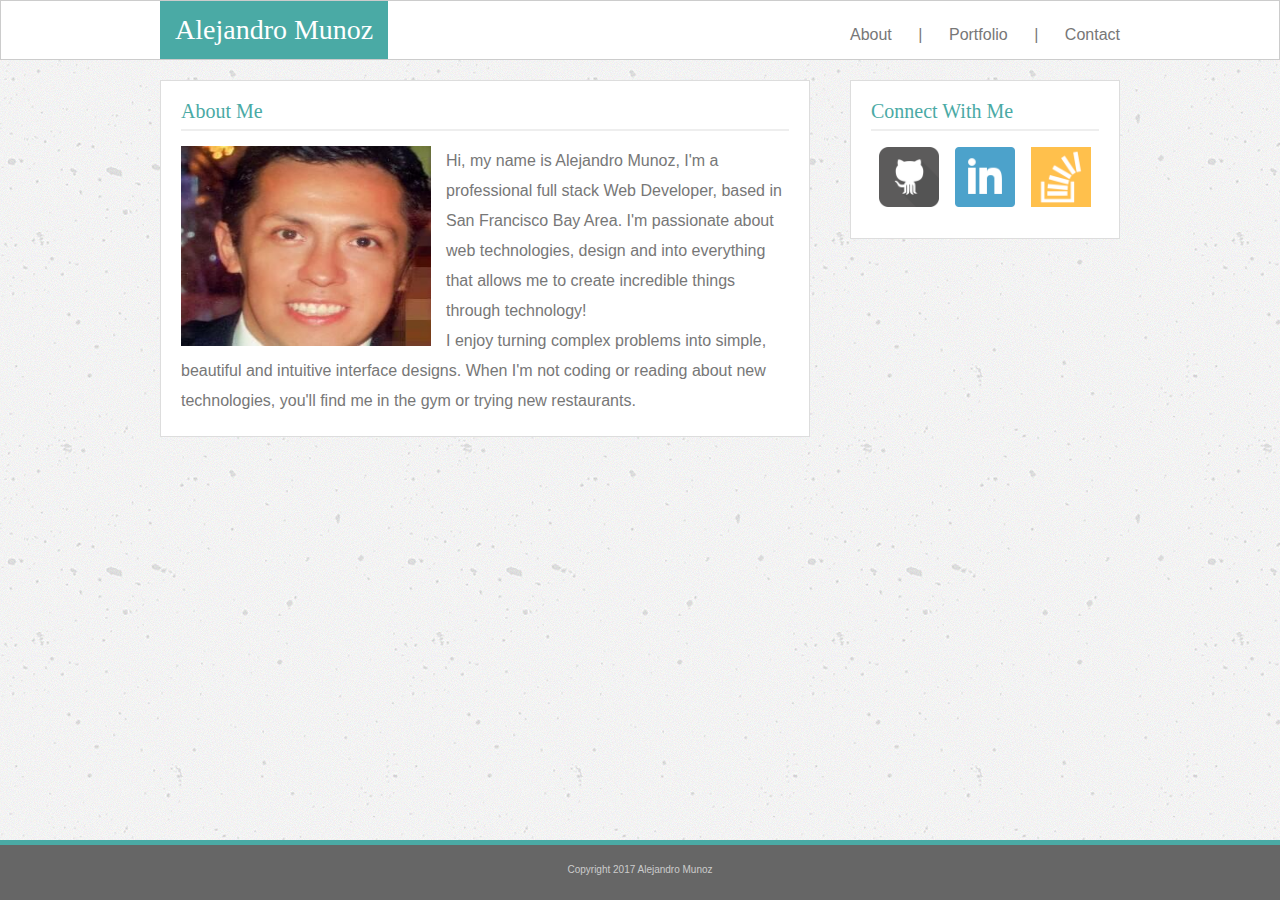
<file: index.html>
<!DOCTYPE html>
<html>
<head>
	<link rel="stylesheet" href="assets/css/reset.css">
	<title>About</title>
	<link rel="stylesheet" href="assets/css/style.css">
	<meta name="viewport" content="width=device-width, initial-scale=1">
	
</head>
<body>
	<header>
		<div class="headerWrapper">
			<h1 class="name">Alejandro Munoz</h1>
			<nav>
			  <a href="index.html">About</a>
			  <a>|</a>
			  <a href="portfolio.html">Portfolio</a>
			  <a>|</a>
			  <a href="contact.html">Contact</a>
			</nav>
		</div>
	</header>
	<main class="content">
		<div class="main">
			<h2 style="color:#4aaaa5;">About Me</h2>
			<hr>
			<img src="assets/images/Alex.jpeg" width="250px" height="200px" alt="Alex pic">
			<p>Hi, my name is Alejandro Munoz, I'm a professional full stack Web Developer, based in San
			Francisco Bay Area. I'm passionate about web technologies, design and into everything
			that allows me to create incredible things through technology!
			</p>
			<p>I enjoy turning complex problems into simple, beautiful and intuitive interface designs. When I'm not coding or reading about new technologies, you'll find me in the gym or 
			trying new restaurants.</p>


		</div>
		<div class="connect">
			<h2>Connect With Me</h2>
			<hr>
			<ul class="social">
				<li><a href="https://github.com/Alejandro-Munoz" target="_blank"><img src="assets/images/if_github2_252065.png" alt="Github"></a></li>
				<li><a href="https://www.linkedin.com/in/alejandro-munoz-casarez" target="_blank"><img src="assets/images/if_square-linkedin_317725.png" alt="LinkedIn"></a></li>
				<li><a href="https://stackoverflow.com/cv/alejandro-munoz" target="_blank"><img src="assets/images/if_stackoverflow_273179.png" alt="StackOverflow"></a></li>
			</ul>
		</div>
		
	</main>
	<footer>
			<p>Copyright 2017 Alejandro Munoz</p>
	</footer>
</body>
</html>
</file>
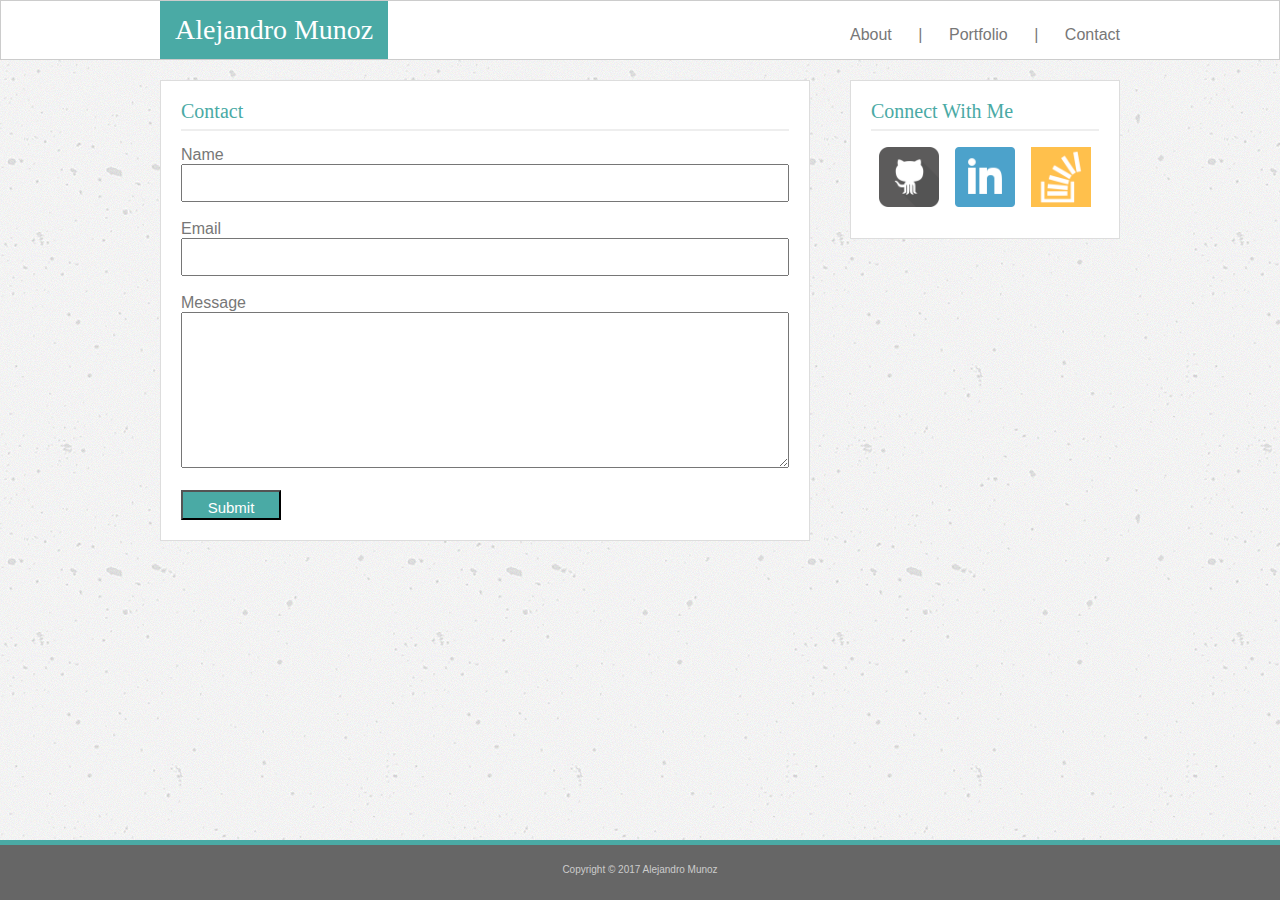
<file: contact.html>
<!DOCTYPE html>
<html>
<head>
	<link rel="stylesheet" href="assets/css/reset.css">
	<title>Contact</title>
	<link rel="stylesheet" href="assets/css/style.css">
	<meta name="viewport" content="width=device-width, initial-scale=1">
	
</head>
<body>
	<header>
		<div class="headerWrapper">
			<h1 class="name">Alejandro Munoz</h1>
			<nav>
			  <a href="index.html">About</a>
			  <a>|</a>
			  <a href="portfolio.html">Portfolio</a>
			  <a>|</a>
			  <a href="contact.html">Contact</a>
			</nav>
		</div>
	</header>
	<div class="content">
		<div class="main">
			<h2>Contact</h2>
			<hr>
			<form action="#">
				Name<br>
				<input type="text" style="width:100%;"><br><br>
				Email<br>
				<input type="text" style="width:100%;"><br><br>
				Message<br>
				<textarea name="message" rows="10" cols="80" style="width:100%;"></textarea>
				<br><br>
				<input id="submit" type="submit" value="Submit">
			</form>
		</div>
		<div class="connect">
			<h2>Connect With Me</h2>
			<hr>
			<ul class="social">
				<li><a href="https://github.com/Alejandro-Munoz" target="_blank"><img src="assets/images/if_github2_252065.png" alt="Github"></a></li>
				<li><a href="https://www.linkedin.com/in/alejandro-munoz-casarez" target="_blank"><img src="assets/images/if_square-linkedin_317725.png" alt="LinkedIn"></a></li>
				<li><a href="https://stackoverflow.com/cv/alejandro-munoz" target="_blank"><img src="assets/images/if_stackoverflow_273179.png" alt="StackOverflow"></a></li>
			</ul>
		</div>
	</div>
	<footer>
			<p>Copyright &copy; 2017 Alejandro Munoz</p>
	</footer>
</body>
</html>
</file>
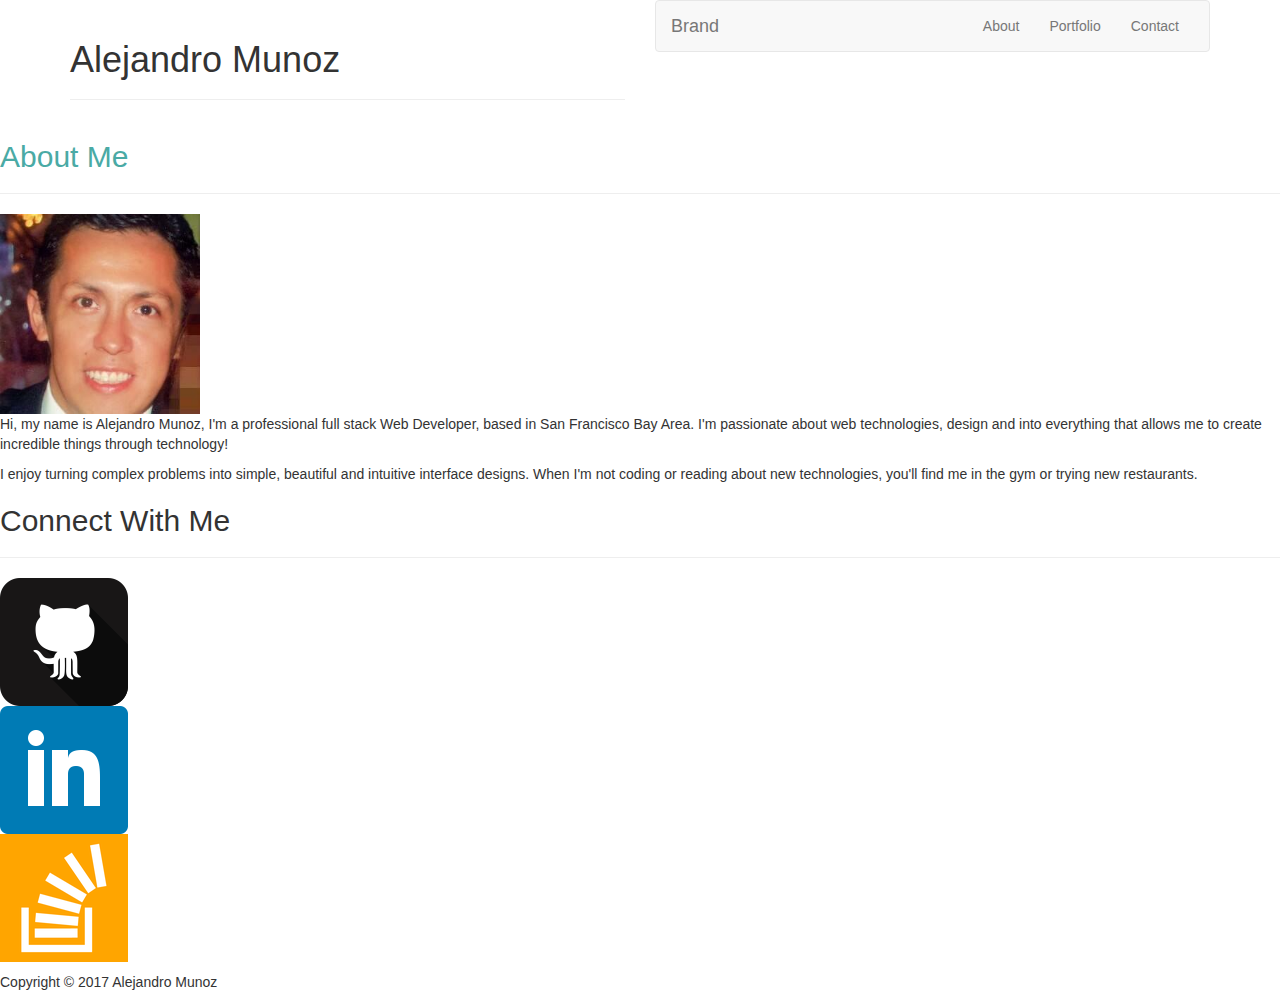
<file: index_Bootstrap.html>
<!DOCTYPE html>
<html>
<head>
	<link rel="stylesheet" href="assets/css/reset.css">
	<title>About</title>
	<!-- <link rel="stylesheet" href="assets/css/style.css"> -->
	<link rel="stylesheet" href="https://maxcdn.bootstrapcdn.com/bootstrap/3.3.7/css/bootstrap.min.css" integrity="sha384-BVYiiSIFeK1dGmJRAkycuHAHRg32OmUcww7on3RYdg4Va+PmSTsz/K68vbdEjh4u" crossorigin="anonymous">

</head>
<body>
	<div class="container">
		<!-- Header Row -->
		<div class="row">
			<div class="col-md-6">
				<div class="page-header">
				  <h1>Alejandro Munoz</h1>
				</div>	
			</div>
			<div class="col-md-6">
				<nav class="navbar navbar-default">
				  <div class="container-fluid">
				  	<div class="navbar-header">
				      <button type="button" class="navbar-toggle collapsed" data-toggle="collapse" data-target="#bs-example-navbar-collapse-1" aria-expanded="false">
				        <span class="sr-only">Toggle navigation</span>
				        <span class="icon-bar"></span>
				        <span class="icon-bar"></span>
				        <span class="icon-bar"></span>
				      </button>
				      <a class="navbar-brand" href="#">Brand</a>
				    </div>
				    <!-- Brand and toggle get grouped for better mobile display -->
				    <div class="collapse navbar-collapse" id="bs-example-navbar-collapse-1">
				      <ul class="nav navbar-nav navbar-right">
				        <li><a href="#">About</a></li>
				        <li><a href="#">Portfolio</a></li>
				        <li><a href="#">Contact</a></li>
				      </ul>
				    </div><!-- /.navbar-collapse -->
				  </div><!-- /.container-fluid -->
				</nav>
			</div>
		</div>
	</div>
	
	<main class="content">
		<div class="main">
			<h2 style="color:#4aaaa5;">About Me</h2>
			<hr>
			<img src="assets/images/Alex.jpeg" width="200px" height="200px" alt="Alex pic">
			<p>Hi, my name is Alejandro Munoz, I'm a professional full stack Web Developer, based in San
			Francisco Bay Area. I'm passionate about web technologies, design and into everything
			that allows me to create incredible things through technology!
			</p>
			<p>I enjoy turning complex problems into simple, beautiful and intuitive interface designs. When I'm not coding or reading about new technologies, you'll find me in the gym or 
			trying new restaurants.</p>


		</div>
		<div class="connect">
			<h2>Connect With Me</h2>
			<hr>
			<ul class="social">
				<li><a href="https://github.com/Alejandro-Munoz" target="_blank"><img src="assets/images/if_github2_252065.png" alt="Github"></a></li>
				<li><a href="https://www.linkedin.com/in/alejandro-munoz-casarez" target="_blank"><img src="assets/images/if_square-linkedin_317725.png" alt="LinkedIn"></a></li>
				<li><a href="https://stackoverflow.com/cv/alejandro-munoz"><img src="assets/images/if_stackoverflow_273179.png" alt="StackOverflow"></a></li>
			</ul>
		</div>
		
	</main>
	<footer>
			<p>Copyright &copy; 2017 Alejandro Munoz</p>
	</footer>
</body>
</html>
</file>
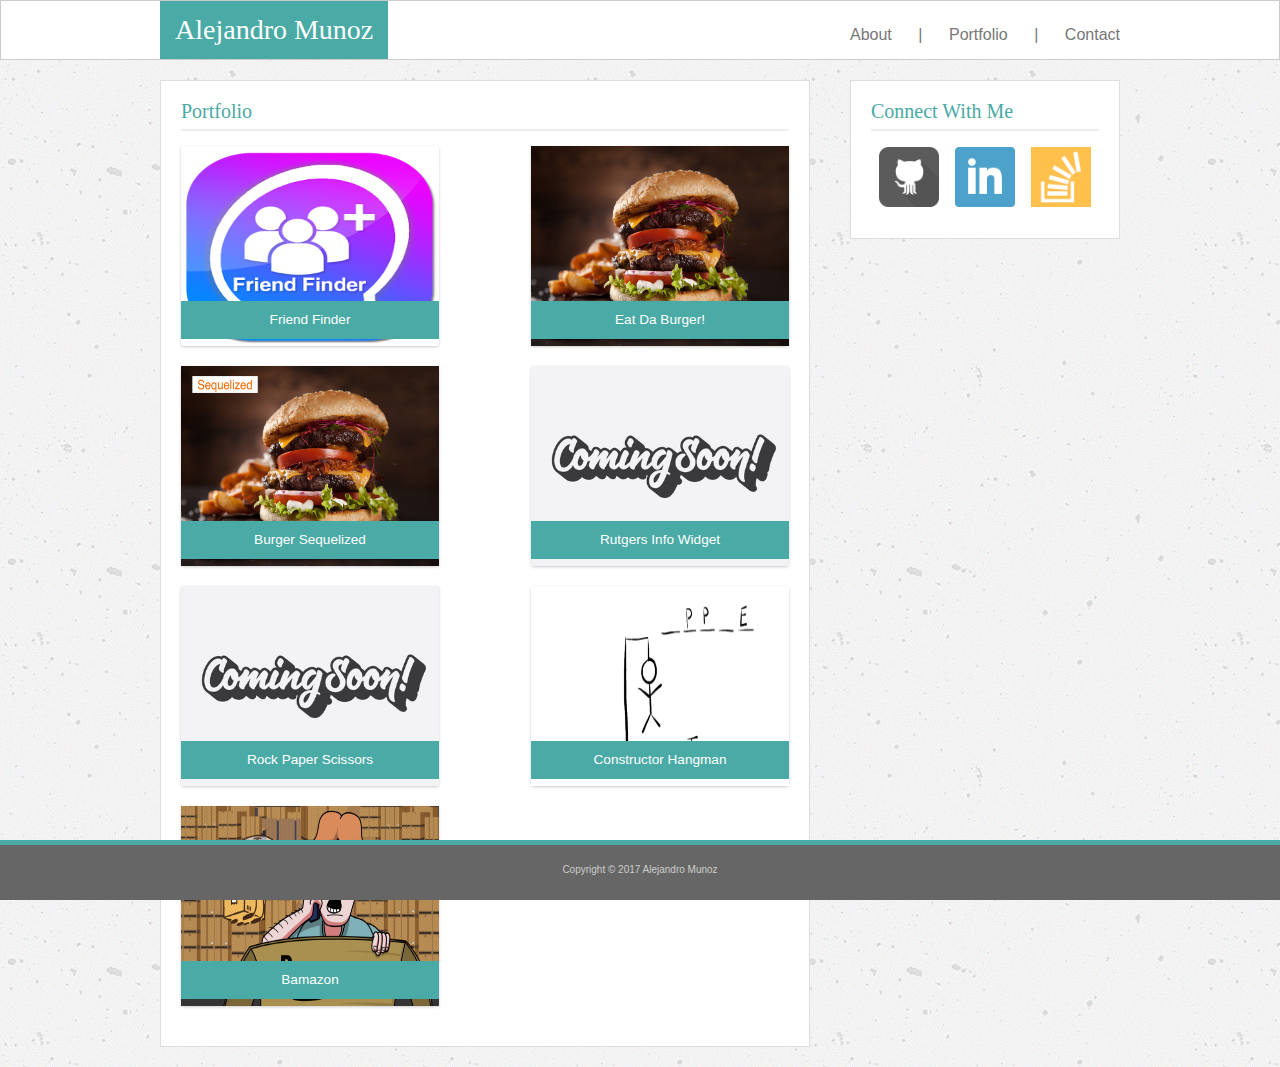
<file: portfolio.html>
<!DOCTYPE html>
<html>
<head>
	<link rel="stylesheet" href="assets/css/reset.css">
	<title>Portfolio</title>
	<link rel="stylesheet" href="assets/css/style.css">
	<meta name="viewport" content="width=device-width, initial-scale=1">
</head>
<body>
	<header>
		<div class="headerWrapper">
			<h1 class="name">Alejandro Munoz</h1>
			<nav>
			  <a href="index.html">About</a>
			  <a>|</a>
			  <a href="portfolio.html">Portfolio</a>
			  <a>|</a>
			  <a href="contact.html">Contact</a>
			</nav>
		</div>
	</header>
	<div class="content">
		<div class="main">
			<h2>Portfolio</h2>
			<hr>
			<ul class="gallery">
				<li><img class="comingSoon" src="assets/images/friend.searchtool.png" alt="Friend Finder"><a href="https://github.com/Alejandro-Munoz/friend_finder">Friend Finder</a></li>
				<li><img class="comingSoon" src="assets/images/imageBurgers.jpg" alt="Eat Da Burger"><a href="https://github.com/Alejandro-Munoz/burger">Eat Da Burger!</a></li>
				<li><img class="comingSoon" src="assets/images/imageBurgersSeq.jpg" alt="Burger Sequelized"><a href="https://github.com/Alejandro-Munoz/sequelizedBurger">Burger Sequelized</a></li>
				<li><img class="comingSoon" src="assets/images/comingsoon_1x.jpg" alt="Coming Soon"><a href="#">Rutgers Info Widget</a></li>
				<li><img class="comingSoon" src="assets/images/comingsoon_1x.jpg" alt="Coming Soon"><a href="#">Rock Paper Scissors</a></li>
				<li><img class="comingSoon" src="assets/images/cliHangman.png" alt="CLI Hangman"><a href="https://github.com/Alejandro-Munoz/Constructor_Hangman" target="_blank">Constructor Hangman</a></li>
				<li><img class="comingSoon" src="assets/images/Bamazon-1024x576.png" alt="Bamazon"><a href="https://github.com/Alejandro-Munoz/Amazon-like-App-CLI" target="_blank">Bamazon</a></li>
			</ul>
		</div>
		<div class="connect">
			<h2>Connect With Me</h2>
			<hr>
			<ul class="social">
				<li><a href="https://github.com/Alejandro-Munoz" target="_blank"><img src="assets/images/if_github2_252065.png" alt="Github"></a></li>
				<li><a href="https://www.linkedin.com/in/alejandro-munoz-casarez" target="_blank"><img src="assets/images/if_square-linkedin_317725.png" alt="LinkedIn"></a></li>
				<li><a href="https://stackoverflow.com/cv/alejandro-munoz" target="_blank"><img src="assets/images/if_stackoverflow_273179.png" alt="StackOverflow"></a></li>
			</ul>
		</div>
	</div>
	<footer>
			<p>Copyright &copy; 2017 Alejandro Munoz</p>
	</footer>
</body>
</html>
</file>
<file: assets/css/style.css>
*{
	box-sizing: border-box;
}
body{
	
	margin:0 auto;
	font-family: "Arial", "Helvetica Neue", Helvetica, sans-serif;
	background-image: url("../images/concrete-texture.png");
	color:#777777;
	font-size: 16px;
	vertical-align: baseline;
}
h1,h2,h3{
	font-family: "Georgia", Times, Times New Roman, serif;
	color:#4aaaa5;
}
h1{
	margin:0;
	font-size: 28px;
	padding: 15px;
}
h2{
	font-size: 20px;
}
hr{
	border: 0.8px solid #eeeeee;
}
header{
	background: #ffffff;
	border: 1px solid #cccccc;
	margin-bottom: 20px;
	height: 60px;
}
.headerWrapper{
	width: 960px;
	margin: 0 auto;

}
.headerWrapper::after{
	content: "";
	clear: both;
	display: block;
}
nav{
	float:right;
	font-size: 16px;
	display: flex;
    justify-content: space-between;
    margin-top: 26px;
    width: 270px;
	font-family: "Arial", "Helvetica Neue", Helvetica, sans-serif;

}
nav a:hover{
	color: #4aaaa5;
}
a{
	color: #777777;
	text-decoration: none;
}

.name{
	background: #4aaaa5;
	color: white;
	float: left;
	/*padding: 20px;*/
}
ul{
	margin:0;
	padding: 0;
	list-style-type: none;
}
.content{
	margin:0 auto;
	width: 960px;
	margin-bottom: 20px;
}
.content div{
	background: #ffffff;
	border: 1px solid #dddddd;
}
.content::after{
	display: block;
	content:"";
	clear: both;
}
.main{
	float: left;
	width: 650px;
	padding: 20px;
	
}
.main img{
	float:left;
	margin-right: 15px;
}
.main p{
	margin:0;
	line-height: 30px;
}
.main hr{
	margin-bottom: 15px;
}
.connect{
	float:right;
	width: 270px;
	padding: 20px;
}
.connect h2{
	color:#4aaaa5;
}
.social li img{
	width: 60px;
	height: 60px;
}
.social li{
	float: left;
	margin:8px;
}
.social img{
	box-shadow: #888888;
	opacity: 0.7;
}
.social img:hover{
	box-shadow: #888888;
	opacity: 1.0;
}
ul.gallery{
	padding: 0;
	display: flex;
	flex-wrap: wrap;
	justify-content: space-between;
	list-style-type: none;
}
ul.gallery li{
	margin-bottom: 20px;
	position: relative;
	-webkit-box-shadow: 0px 1px 3px 0px rgba(0, 0, 0, 0.2); 
	box-shadow: 0px 1px 3px 0px rgba(0, 0, 0, 0.2); 
	box-shadow: 0 1 3 0;
	border-radius: 3px;
	-webkit-border-radius: 3px;
}
ul.gallery li:hover{
	box-shadow: 10px 10px 10px lightgrey;
}
ul.gallery li > a{
	position: absolute;
	padding: 0.5em;
	bottom: 0.5em;
	/*right: 0.5em;*/
	left:0;
	word-break: break-all;
	background-color:#4aaaa5;
	text-decoration:none;
	color: white;
	font-size:0.85em;
	width: 100%;
	text-align:center;
	line-height: 25px;
}
ul.gallery li img{
	width: 100%;
	height: 100%;
	display: block;
	margin:0 auto;
}
ul.gallery li img.comingSoon{
	width: 258px;
	height:200px;
}
form{
	line-height: normal;
}
input{
	line-height: 2em;
	font-size: 1em;
}
#submit{
	background: #4aaaa5;
	color: white;
	width: 100px;
	height: 30px;
	font-size: 15px;
}
footer{
	position: fixed;
    left: 0;
    bottom: 0;
    width: 100%;
    height: 60px;
	border-top: 5px solid #4aaaa5;
	background: #666666;
	color: #ccc;
	padding: 20px;
	text-align: center;
	font-size: 10px;
}

@media only screen and (max-width: 980px){
	.headerWrapper{
		width: 650px;
	}
	.content{
		width: 650px;
	}
	.main{
		width: 300px;
	}
	.main img{
		clear: both;

	}
	
}
@media only screen and (max-width: 768px){
	.headerWrapper{
		width: 640px;
	}
	.content{
		width: 640px;
	}
	.main{
		width: 640px;
		margin-bottom: 20px;
	}
	.connect{
		width: 640px;
	}
	footer{
		 width: 640px;
		 margin:0 auto;
		 position: static;
	}
	
}
@media only screen and (max-width: 640px){
	/*body{
		margin:0 auto;
	}*/
	header{
		 width: 300px;
		 margin:0 auto;
	}
	.headerWrapper{
		 width: 300px;

	}
	nav {
	    /*float: right;*/
	    /*font-size: 16px;*/
	    /*display: flex;*/
	    /*justify-content: space-between;*/
	    margin-top: 0; 
	    margin-bottom:15px;
	    width: 300px;
	    padding: 10px;
	    background: white;
	    border: 1px solid #cccccc;
	    /*font-family: "Arial", "Helvetica Neue", Helvetica, sans-serif;*/
	}
	footer{
		 width: 300px;
		 margin:0 auto;
		 position: static;
	}
	.name{
		width: 300px;
	}

	.content{
		width: 300px;
	}
	.main{
		width: 300px;
		margin-bottom: 20px;
	}
	.connect{
		width: 300px;
	}
}
</file>
